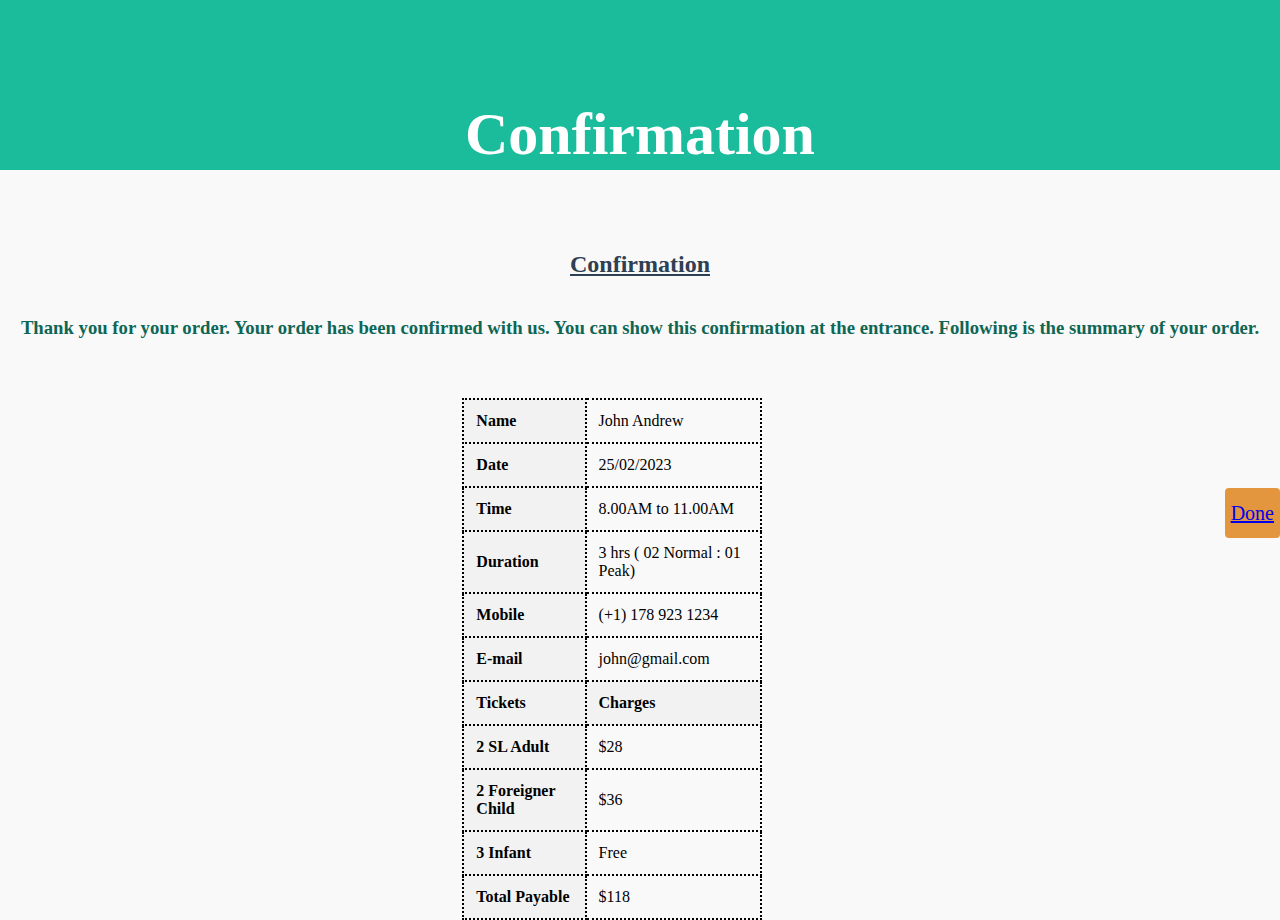
<file: confirmation.html>
<!DOCTYPE html>
<html lang="en" >
<head>
  <meta charset="UTF-8">
  <title>Confirmation</title>
  <link href="https://fonts.googleapis.com/css?family=Raleway|Rock+Salt|Source+Code+Pro:300,400,600" rel="stylesheet">
  <link rel="stylesheet" href="style2.css">

</head>
<body>
  <style>
.header {
  position:fixed;
  width: 100%;
	height: 50px;
  padding: 60px;
  text-align: center;
  background: #1abc9c;
  color: white;
  top:0;
  font-size: 30px;
}
.container {
     margin-top: 50px;
   }
   button {
  height: 50px;
  background: #E3963E;
  border: none;
  color: white;
  font-size: 1.25em;
  font-family: 'Nanum Gothic';
  border-radius: 4px;
  cursor: pointer;
}

button:hover {
  border: 2px solid black;
}
h2{
    text-align: center;
    color: #2E4053 ;
  }
h3{
    text-align: center;
    color:  #0E6655 ;
}
table {
    border-collapse: collapse;
    width: 75%;
    height: 45%;
    margin-bottom: 20px;
  }
th, td {
    border: 1px solid black;
    padding: 8px;
    text-align: left;
  }
th {
    background-color: #f2f2f2;
  }
  .container{
    width: 720px;
    height: 440px;
    margin: 0 auto;
    padding-left: 32px;
    padding-right: 32px;
    padding-top: 40px;
    border-radius: 12px;
    font-family: Lato;
  }
  table{
    margin: 0 auto;
  }
  
  td, th {
    padding: 12px;
    border: 2px dotted;
  }  
  </style>

<div class="header">
  <h1>Confirmation</h1>
</div>

<h2><u>Confirmation</u></h2>

<h3>Thank you for your order. Your order has been confirmed with us. 
  You can show this confirmation at the entrance. Following is the summary of your order.
</h3>



<div class="container">
  <table>
    <thead>
      <tr>
        
        <th>Name</th>
        <td>John Andrew</td>
        
      <tr>  
    </thead>
    <tbody>
      <tr>
        <th>Date</th>
        <td>25/02/2023</td>
      </tr>
      <tr>
        <th>Time</th>
        <td>8.00AM to 11.00AM</td>
      </tr>
      <tr>
        <th>Duration</th>
        <td>3 hrs ( 02 Normal : 01 Peak)</td>
       </tr>
      <tr>
        <th>Mobile</th>
        <td>(+1) 178 923 1234</td>
      </tr>
      <tr>
        <th>E-mail</th>
        <td>john@gmail.com</td>
      </tr>
      <tr>
        <th>Tickets</th>
        <th>Charges</th>
      </tr>
      <tr>
        <th>2 SL Adult</th>
        <td>$28</td>
      </tr>
      <tr>
        <th>2 Foreigner Child</th>
        <td>$36</td>
      </tr>
      <tr>
        <th>3 Infant</th>
        <td>Free</td>
      </tr>
      <tr>
        <th>Total Payable</th>
        <td>$118</td>
      </tr>
    </tbody>
  </table>
</div>

<button style="submit";><a href="hikkaduwa.html">Done</a></button>



</body>
</html>
</file>
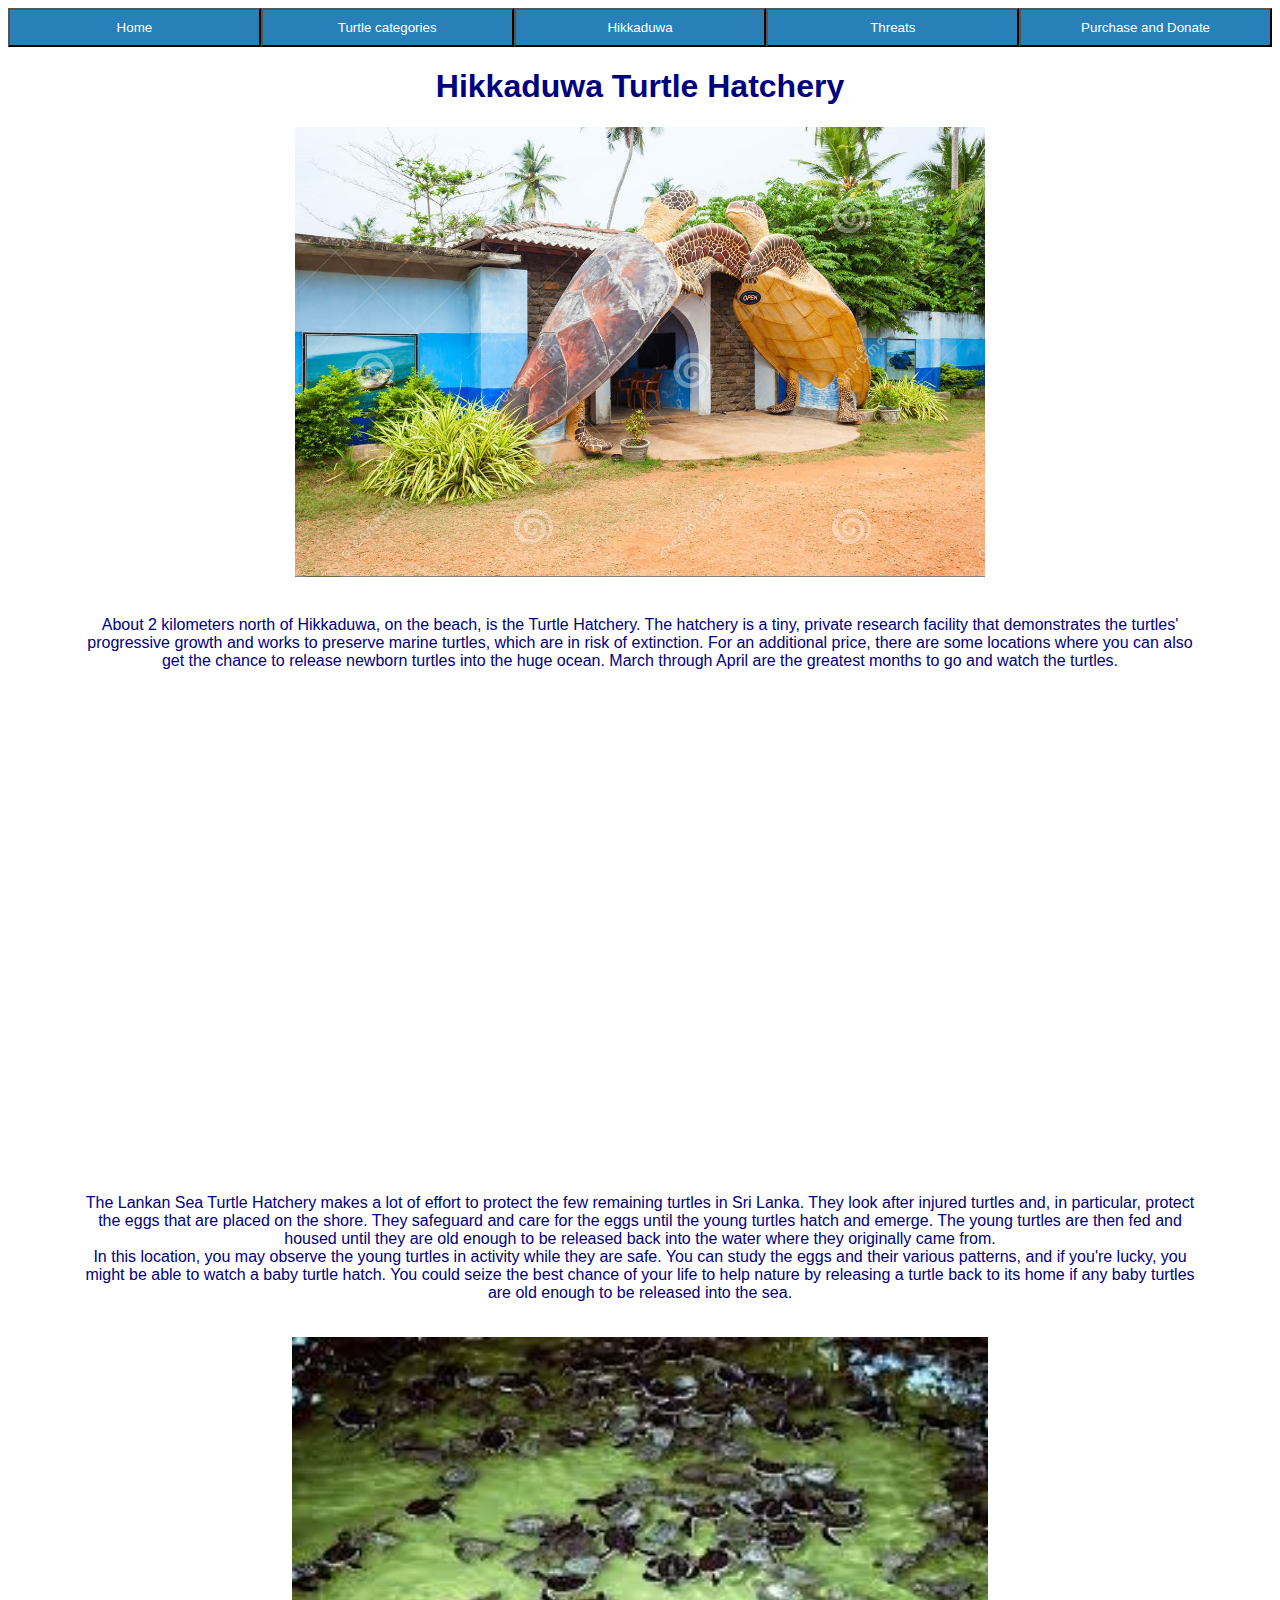
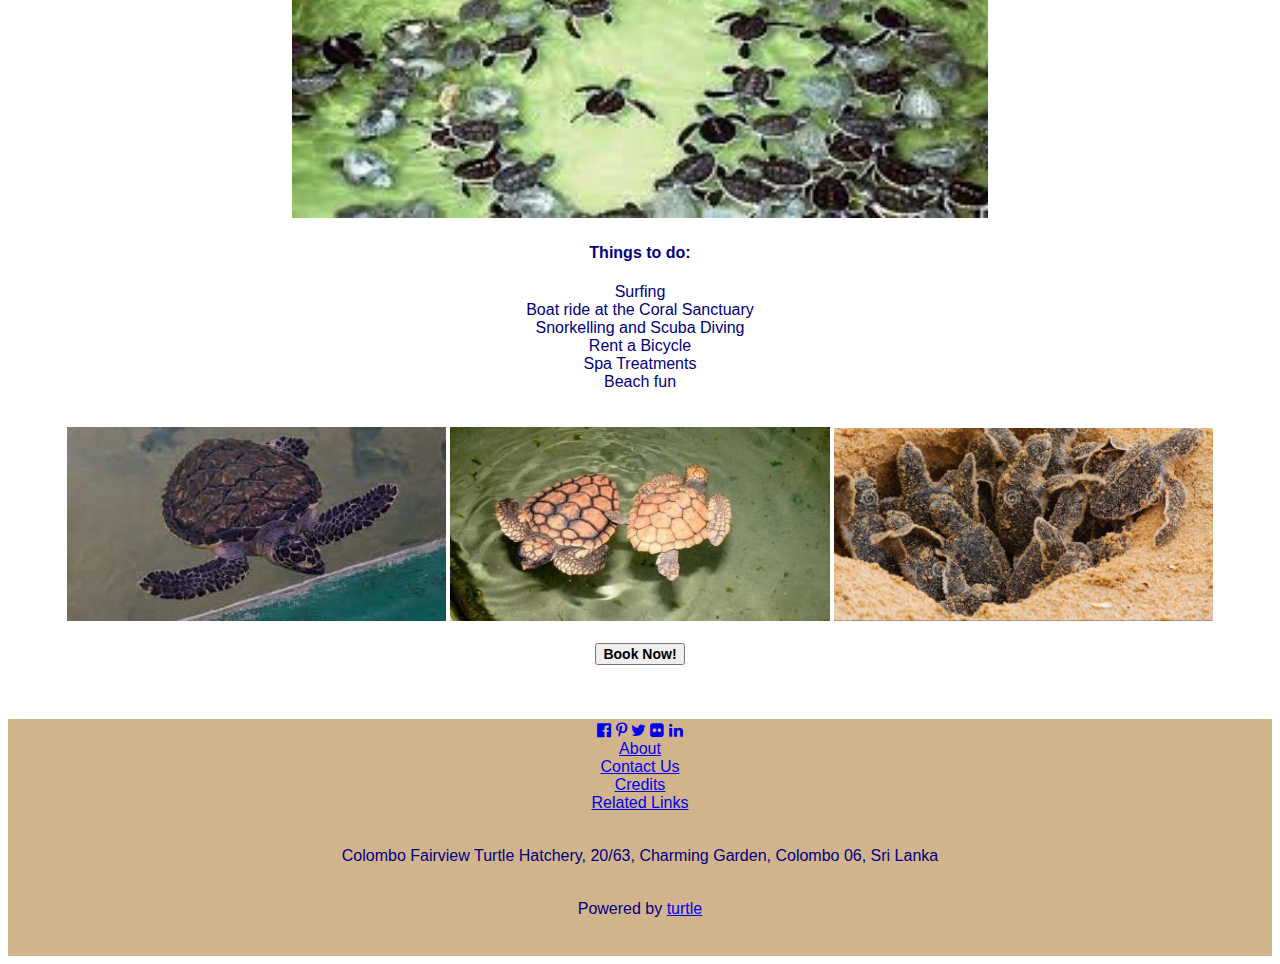
<file: hikkaduwa.html>
<!DOCTYPE html>
<html lang="en">
 <head>
 <link href="styles.css" rel="stylesheet"/>
<!--<style>
<style>
body{
font-family:Arial;
color:navy;
}
p{
color:navy;
font-style:bold;
font-size:16px;
}
</style> -->

 <meta charset="-8">
 <meta name=viewport content="width=device-width,height=device-height,
 initial-scale=1">
 <meta name="description" content="Turtle Hatcheries in Sri Lanka">
 <title>Hikkaduwa Turtle Hatchery</title>
 <link rel="stylesheet" href="styles.css">
 <link rel="stylesheet" href="https://cdnjs.cloudflare.com/ajax/libs/font-awesome/4.6.3/css/font-awesome.min.css">
 </head>
 <body>
 <style>
    .box {
        width: 100%;
        position: center;
        z-index: 99;
        margin: 0 auto;
        left: 0;
        right: 0;
        padding: 20px;
        background: #f0e68c;
    }
	

	.div {
		background-color: beige;
		width: 300px;
		border: 15px beige;
		padding: 50px;
		margin: 20px;
}

.top-left {
  float: top-left;
  width: 300px;
  border: 3px solid #73AD21;
  padding: 10px;
}

footer {
  text-align: center;
  padding: 3px;
  background-color: Tan;
  color: white;
}
.img_item{
	width: 300px;
}
p {
  margin: 35px 70px;
}

</style>
</style>
</style>
 

<div id="myPage">
</div>



 
 
 
 <div class="button-group" style="width:100%" style="text-align:center;">
            <center><a href="index.html"><button style="width: 20%;">Home</button></a></center>
            <center><a href="categories.html"><button style="width: 20%;">Turtle categories</button></a></center>
            <center><a href="hikkaduwa.html"><button style="width: 20%;">Hikkaduwa</button></a></center>
            <center><a href="threats.html"><button style="width: 20%;">Threats</button></a></center>
           <center><a href="purchase.html"><button style="width: 20%;">Purchase and Donate</button></a></center>
          
	</div>
 
 <center><h1>Hikkaduwa Turtle Hatchery</h1></center>
 <center><img src="images/hikkaduwa turtle4.jpg" alt="" width="690" height="450"></center>
 <center><p class="w3-opacity">About 2 kilometers north of Hikkaduwa, on the beach, is the Turtle Hatchery. The hatchery is a tiny, private research facility that demonstrates the turtles' progressive growth and works to preserve marine turtles, which are in risk of extinction. For an additional price, there are some locations where you can also get the chance to release newborn turtles into the huge ocean. March through April are the greatest months to go and watch the turtles.</p></center>
 <center><section class="w3-row-padding w3-center w3-light-grey">
  <article class="w3-third">
  
<iframe src="https://www.google.com/maps/embed?pb=!1m18!1m12!1m3!1d3966.75157798197!2d80.08787647411302!3d6.16401462723825!2m3!1f0!2f0!3f0!3m2!1i1024!2i768!4f13.1!3m3!1m2!1s0x3ae182a9ecb0c635%3A0xbd3561821dfbe76b!2sSea%20Turtle%20Hatchery%20%26%20Rescue%20Center!5e0!3m2!1sen!2slk!4v1684310009622!5m2!1sen!2slk" width="600" height="450" style="border:0;" allowfullscreen="" loading="lazy" referrerpolicy="no-referrer-when-downgrade"></iframe>
<p class="w3-opacity">The Lankan Sea Turtle Hatchery makes a lot of effort to protect the few remaining turtles in Sri Lanka. They look after injured turtles and, in particular, protect the eggs that are placed on the shore. They safeguard and care for the eggs until the young turtles hatch and emerge. The young turtles are then fed and housed until they are old enough to be released back into the water where they originally came from.<br>In this location, you may observe the young turtles in activity while they are safe. You can study the eggs and their various patterns, and if you're lucky, you might be able to watch a baby turtle hatch. You could seize the best chance of your life to help nature by releasing a turtle back to its home if any baby turtles are old enough to be released into the sea.</br></p>
 
  <img src="images/hikkaduwa turtle3.jpg" alt="turtle7" style="width:55%" height="35%">
  <h4>Things to do:</h4>
  
  <li>Surfing</li>
  <li>Boat ride at the Coral Sanctuary</li>
  <li>Snorkelling and Scuba Diving</li>
  <li>Rent a Bicycle</li>
  <li>Spa Treatments</li>
  <li>Beach fun</li>
  
  <br><br>
<img src="images/hikkaduwa turtle2.jpg" class="img_item" style="width:30%" height="35%">
<img src="images/hikkaduwa turtle5.jpg" class="img_item" style="width:30%" height="15%">
<img src="images/hikkaduwa turtle6.jpg" class="img_item" style="width:30%" height="25%">
 </br></br>
            
 <a href="Tickets.html"><button type="button" style="font: bold 14px Arial;">Book Now!</button>

 <br><br></br></br>
 
 <!-- Footer -->
<center><footer class="w3-container w3-padding-64 w3-center w3-black w3-xlarge">
  <a href="#"><i class="fa fa-facebook-official"></i></a>
  <a href="#"><i class="fa fa-pinterest-p"></i></a>
  <a href="#"><i class="fa fa-twitter"></i></a>
  <a href="#"><i class="fa fa-flickr"></i></a>
  <a href="#"><i class="fa fa-linkedin"></i></a>
  
  <li><a href="index.html">About</a></li>
  <li><a href="index.html">Contact Us</a></li>
  <li><a href="index.html">Credits</a></li>
  <li><a href="index.html">Related Links</a></li>
  
  <p>Colombo Fairview Turtle Hatchery, 
20/63, Charming Garden, 
Colombo 06, Sri Lanka</p>
  <p class="w3-medium">
  Powered by <a href="https://www.mahoora.lk/most-interesting-sea-turtle-facts-from-sri-lanka.html" target="_blank">turtle</a>
  </p>
</footer></center>
</body>
 </html>

	 
<!-- references on images
<img src="images/hikkaduwa turtle4.jpg" alt="" width="690" height="450">
<iframe src="https://www.google.com/maps/embed?pb=!1m18!1m12!1m3!1d3966.75157798197!2d80.08787647411302!3d6.16401462723825!2m3!1f0!2f0!3f0!3m2!1i1024!2i768!4f13.1!3m3!1m2!1s0x3ae182a9ecb0c635%3A0xbd3561821dfbe76b!2sSea%20Turtle%20Hatchery%20%26%20Rescue%20Center!5e0!3m2!1sen!2slk!4v1684310009622!5m2!1sen!2slk" width="600" height="450" style="border:0;" allowfullscreen="" loading="lazy" referrerpolicy="no-referrer-when-downgrade"></iframe>
<img src="images/hikkaduwa turtle3.jpg" alt="turtle7" style="width:55%" height="35%">
<img src="images/hikkaduwa turtle2.jpg" class="img_item" style="width:30%" height="35%">
<img src="images/hikkaduwa turtle5.jpg" class="img_item" style="width:30%" height="15%">
<img src="images/hikkaduwa turtle6.jpg" class="img_item" style="width:30%" height="25%">
 -->
</file>
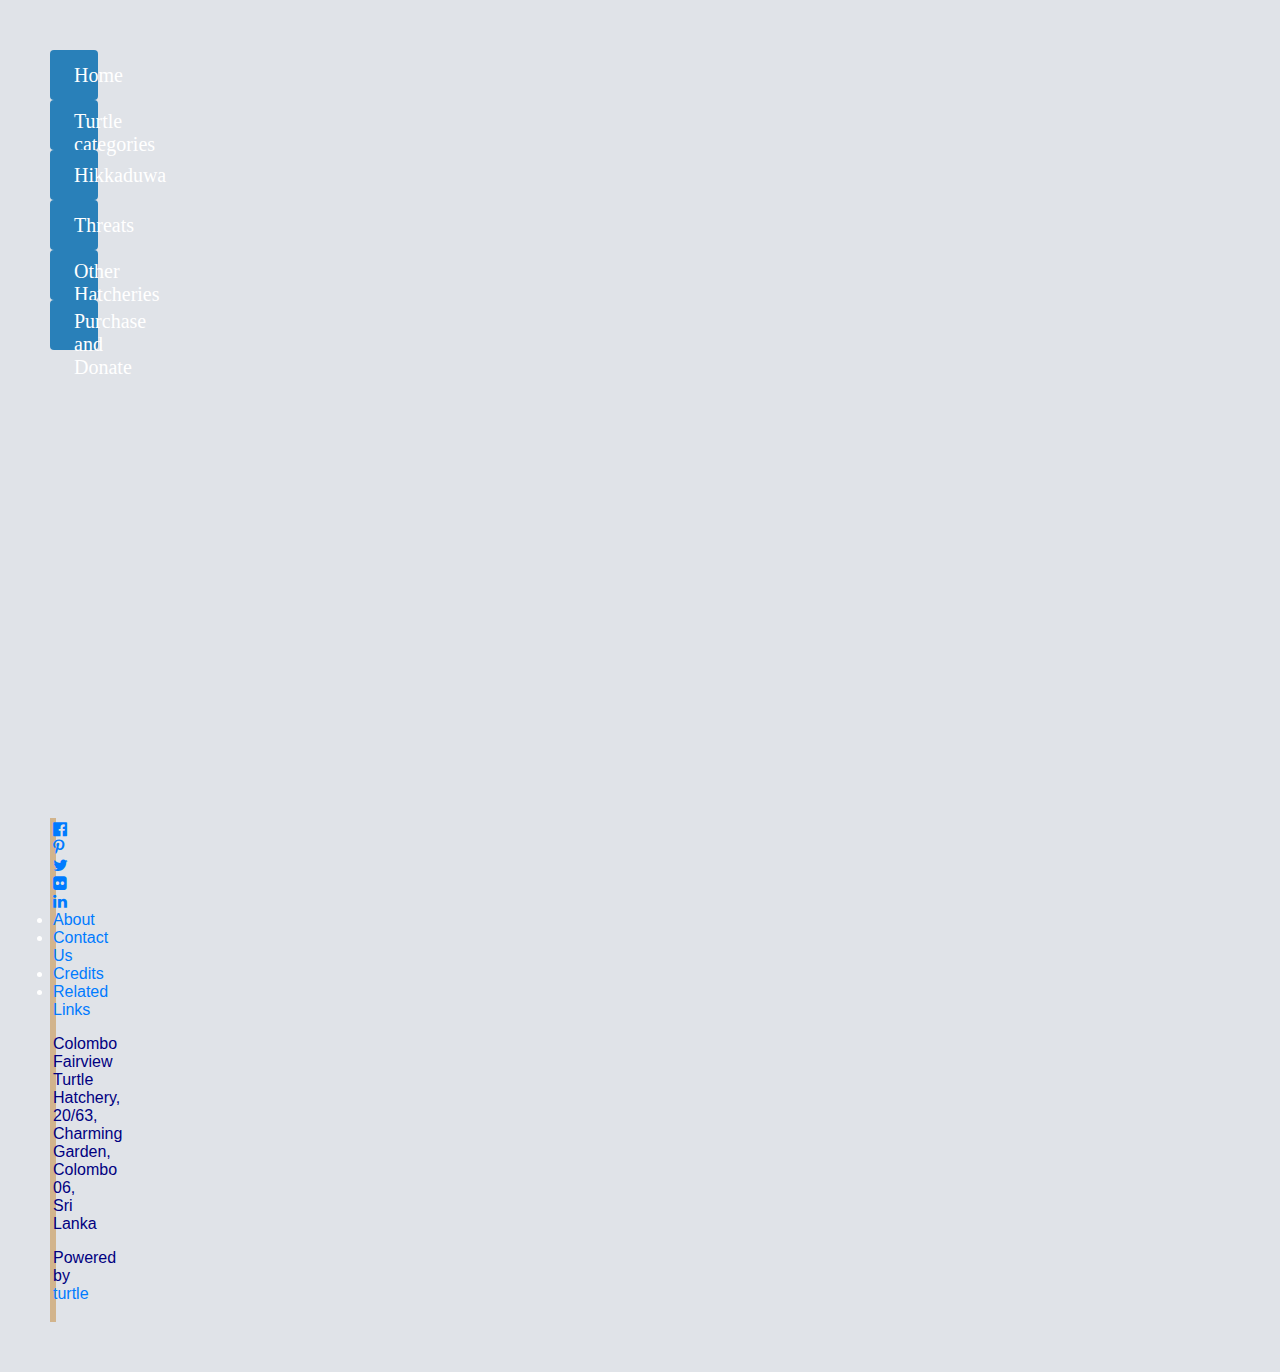
<file: others.html>
<!DOCTYPE html>
<html lang="en">
 <head>
 <link href="style.css" rel="stylesheet"/>
<!--<style>
<style>
body{
font-family:Arial;
color:navy;
}
p{
color:navy;
font-style:bold;
font-size:16px;
}
</style> -->

 <meta charset="-8">
 <meta name=viewport content="width=device-width,
 initial-scale=1">
 <meta name="description" content="Turtle Hatcheries in Sri Lanka">
 <title>Other Turtle Hatcheries</title>
 <link rel="stylesheet" href="styles.css">
 <link rel="stylesheet" href="https://cdnjs.cloudflare.com/ajax/libs/font-awesome/4.6.3/css/font-awesome.min.css">
 </head>
 <body>
 <style>
    .box {
        width: 100%;
        position: center;
        z-index: 99;
        margin: 0 auto;
        left: 0;
        right: 0;
        padding: 20px;
        background: #f0e68c;
    }
	

	.div {
		background-color: beige;
		width: 300px;
		border: 15px beige;
		padding: 50px;
		margin: 20px;
}

.top-left {
  float: top-left;
  width: 300px;
  border: 3px solid #73AD21;
  padding: 10px;
}

footer {
  text-align: center;
  padding: 3px;
  background-color: Tan;
  color: white;
}

</style>
</style>
</style>
 

<div id="myPage">
</div>



<div class="responsive">
 
 <div class="button-group" style="width:100%">
            <center><a href="index.html"><button style="width: 16.6%;">Home</button></a></center>
            <center><a href="categories.html"><button style="width: 16.6%;">Turtle categories</button></a></center>
            <center><a href="hikkaduwa.html"><button style="width: 16.6%;">Hikkaduwa</button></a></center>
            <center><a href="threats.html"><button style="width: 16.6%;">Threats</button></a></center>
			<center><a href="other.html"><button style="width: 16.6%;">Other Hatcheries</button></a></center>
           <center><a href="purchase.html"><button style="width: 16.6%;">Purchase and Donate</button></a></center>
          
	</div>
	
 <br><br></br></br>
 





<br><br><br><br><br><br><br><br></br></br></br></br><br><br><br></br></br></br></br></br><br><br>

<!-- Footer -->
<center><footer class="w3-container w3-padding-64 w3-center w3-black w3-xlarge">
  <a href="#"><i class="fa fa-facebook-official"></i></a>
  <a href="#"><i class="fa fa-pinterest-p"></i></a>
  <a href="#"><i class="fa fa-twitter"></i></a>
  <a href="#"><i class="fa fa-flickr"></i></a>
  <a href="#"><i class="fa fa-linkedin"></i></a>
  
  <li><a href="index.html">About</a></li>
  <li><a href="index.html">Contact Us</a></li>
  <li><a href="index.html">Credits</a></li>
  <li><a href="index.html">Related Links</a></li>
  
  <p>Colombo Fairview Turtle Hatchery, 
20/63, Charming Garden, 
Colombo 06, Sri Lanka</p>
  <p class="w3-medium">
  Powered by <a href="https://www.mahoora.lk/most-interesting-sea-turtle-facts-from-sri-lanka.html" target="_blank">turtle</a>
  </p>
</footer></center>
</div>

</body>
 </html>
</file>
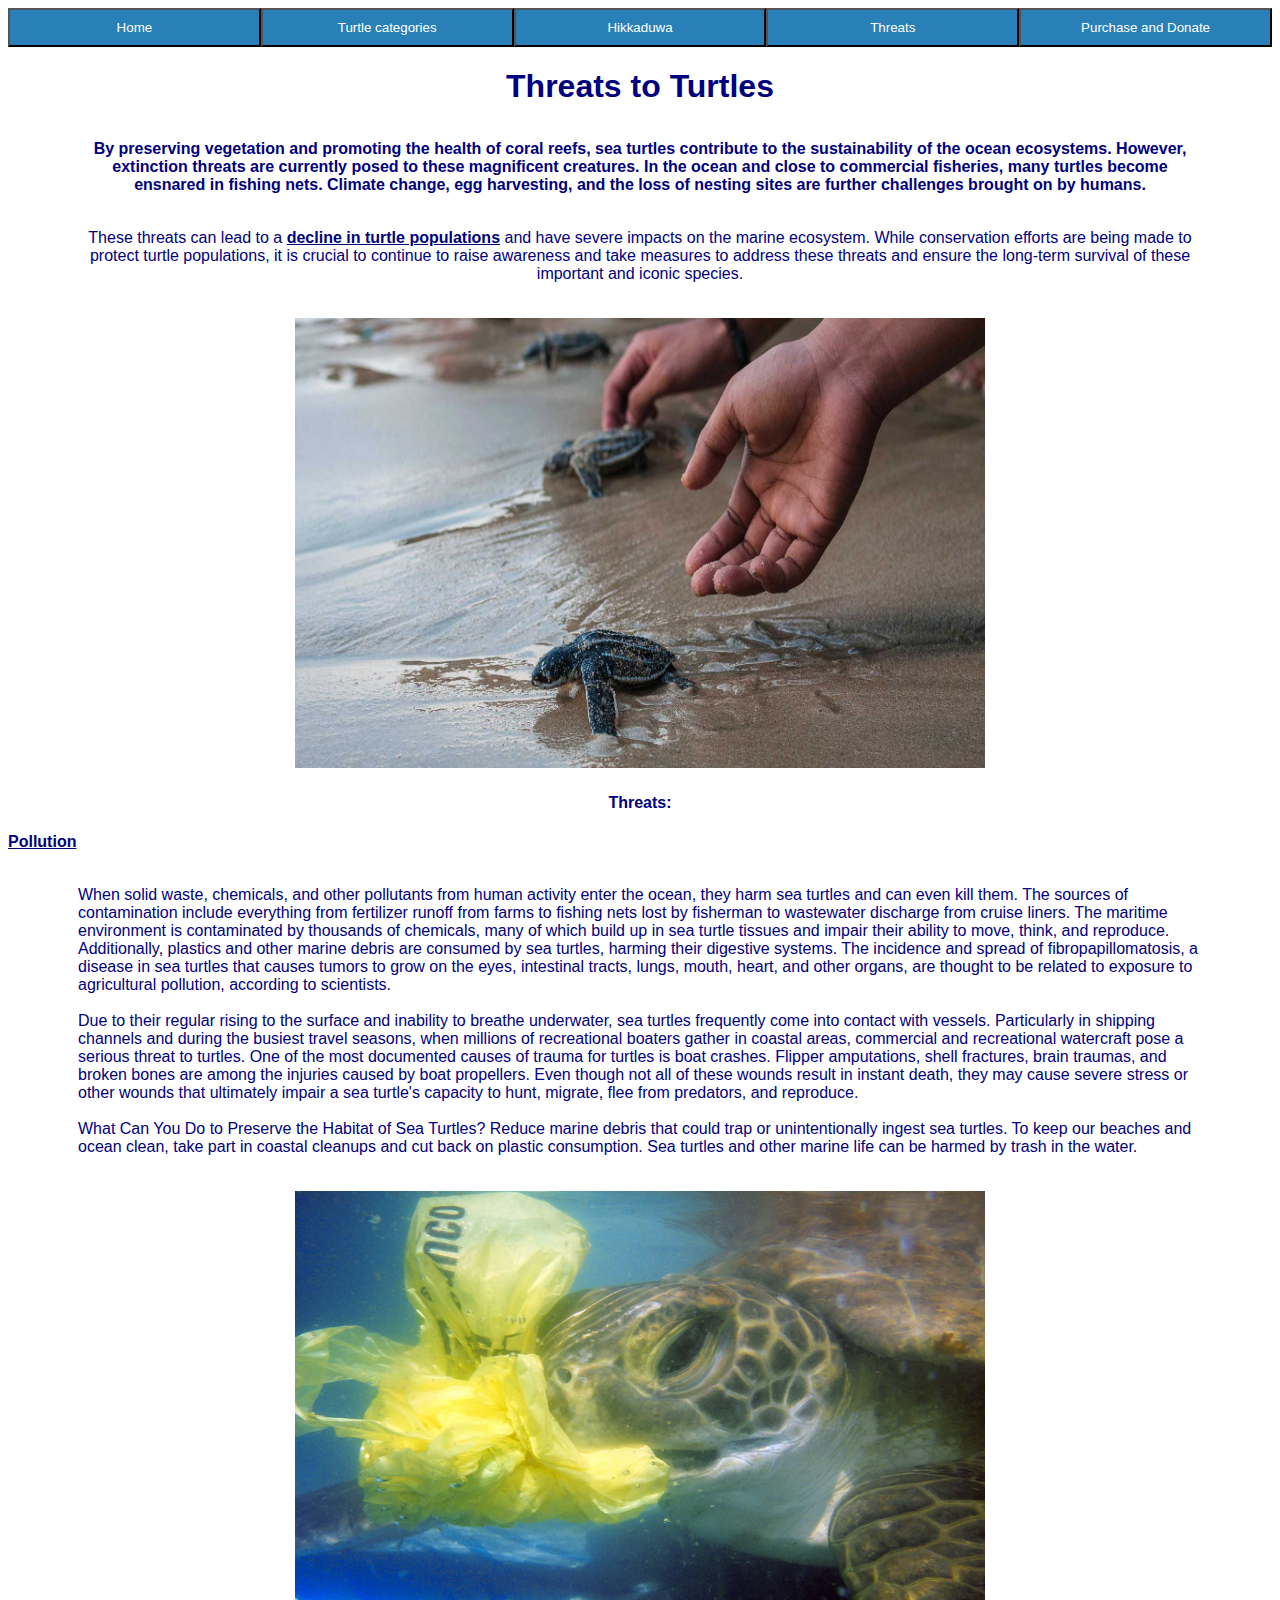
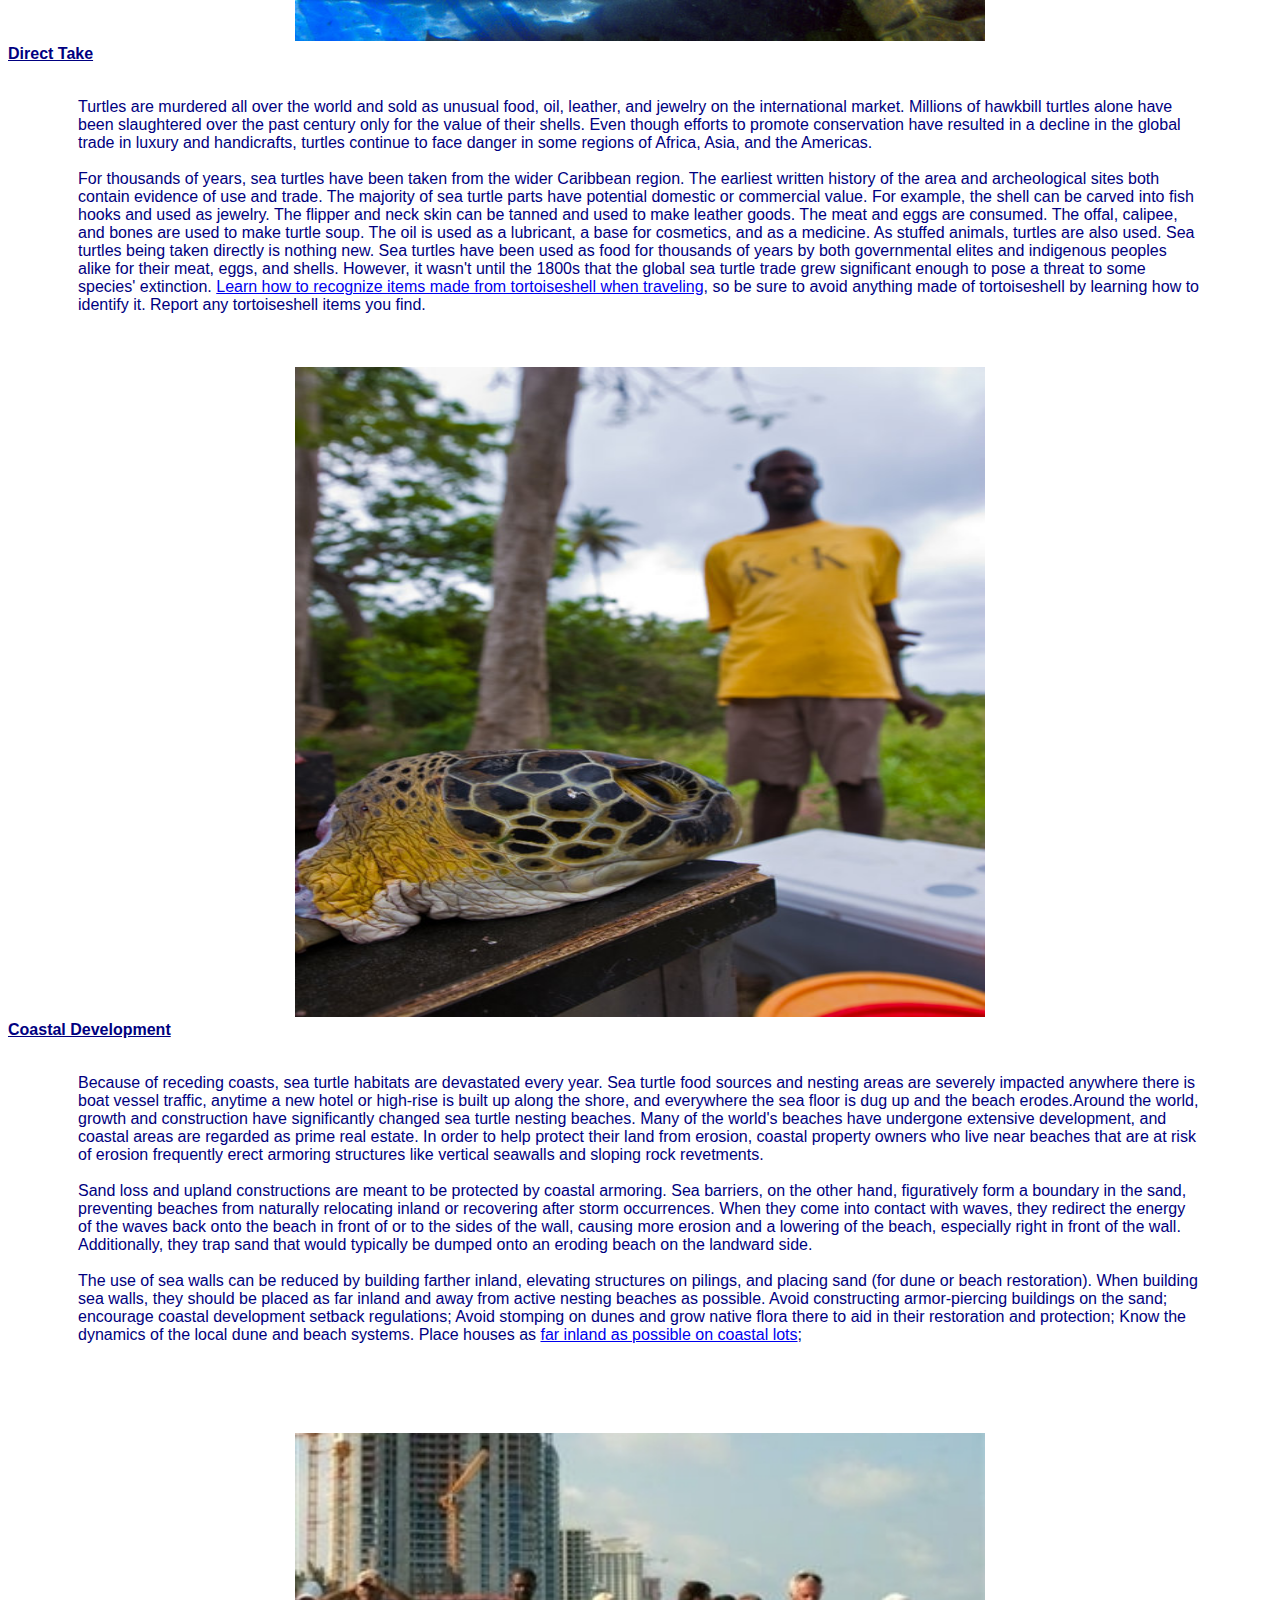
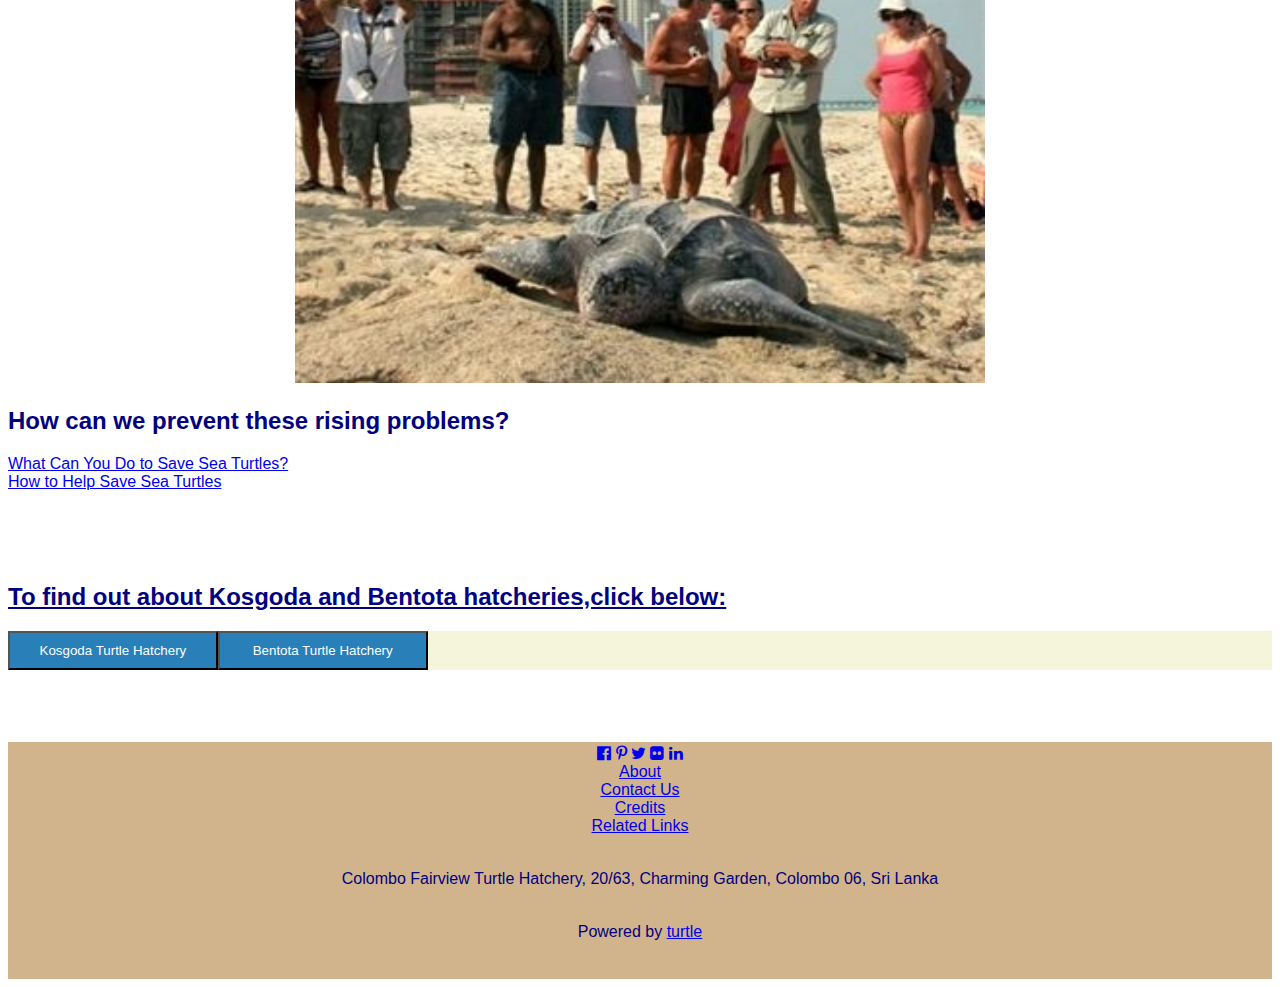
<file: threats.html>
<!DOCTYPE html>
<html lang="en">
 <head>
 <link href="styles.css" rel="stylesheet"/>
<!--<style>
<style>
body{
font-family:Arial;
color:navy;
}
p{
color:navy;
font-style:bold;
font-size:16px;
}
</style> -->

 <meta charset="-8">
 <meta name=viewport content="width=device-width,
 initial-scale=1">
 <meta name="description" content="Turtle Hatcheries in Sri Lanka">
 <title>Turtle Categories</title>
 <link rel="stylesheet" href="styles.css">
 <link rel="stylesheet" href="https://cdnjs.cloudflare.com/ajax/libs/font-awesome/4.6.3/css/font-awesome.min.css">
 </head>
 <body>
 <style>
    .box {
        width: 100%;
        position: center;
        z-index: 99;
        margin: 0 auto;
        left: 0;
        right: 0;
        padding: 20px;
        background: #f0e68c;
    }
	

	.div {
		background-color: beige;
		width: 300px;
		border: 15px beige;
		padding: 50px;
		margin: 20px;
}

.top-left {
  float: top-left;
  width: 300px;
  border: 3px solid #73AD21;
  padding: 10px;
}

footer {
  text-align: center;
  padding: 3px;
  background-color: Tan;
  color: white;
}

p {
  margin: 35px 70px;
}

</style>
</style>
</style>
 

<div id="myPage">
</div>




 
 <div class="button-group" style="width:100%" style="text-align:center;">
            <center><a href="index.html"><button style="width: 20%;">Home</button></a></center>
            <center><a href="categories.html"><button style="width: 20%;">Turtle categories</button></a></center>
            <center><a href="hikkaduwa.html"><button style="width: 20%;">Hikkaduwa</button></a></center>
            <center><a href="threats.html"><button style="width: 20%;">Threats</button></a></center>		
           <center><a href="purchase.html"><button style="width: 20%;">Purchase and Donate</button></a></center>
          
	</div>
 
<center><h1>Threats to Turtles</h1></center>
<center><p class="w3-opacity"><strong>By preserving vegetation and promoting the health of coral reefs, sea turtles contribute to the sustainability of the ocean ecosystems. However, extinction threats are currently posed to these magnificent creatures. In the ocean and close to commercial fisheries, many turtles become ensnared in fishing nets. Climate change, egg harvesting, and the loss of nesting sites are further challenges brought on by humans.</strong></p></center>
<center><p style="text-align: center;">These threats can lead to a <strong><u>decline in turtle populations</u></strong> and have severe impacts on the marine ecosystem. While conservation efforts are being made to protect turtle populations, it is crucial to continue to raise awareness and take measures to address these threats and ensure the long-term survival of these important and iconic species.</p></center>
<center><img src="images/Threats turtles.jpg" alt="" width="690" height="450"></center>
<center><h4>Threats:</h4></center>
<strong><u><li>Pollution</li></u></strong>
<p>When solid waste, chemicals, and other pollutants from human activity enter the ocean, they harm sea turtles and can even kill them. The sources of contamination include everything from fertilizer runoff from farms to fishing nets lost by fisherman to wastewater discharge from cruise liners. The maritime environment is contaminated by thousands of chemicals, many of which build up in sea turtle tissues and impair their ability to move, think, and reproduce. Additionally, plastics and other marine debris are consumed by sea turtles, harming their digestive systems. The incidence and spread of fibropapillomatosis, a disease in sea turtles that causes tumors to grow on the eyes, intestinal tracts, lungs, mouth, heart, and other organs, are thought to be related to exposure to agricultural pollution, according to scientists.
<br><br>Due to their regular rising to the surface and inability to breathe underwater, sea turtles frequently come into contact with vessels. Particularly in shipping channels and during the busiest travel seasons, when millions of recreational boaters gather in coastal areas, commercial and recreational watercraft pose a serious threat to turtles.
 One of the most documented causes of trauma for turtles is boat crashes. Flipper amputations, shell fractures, brain traumas, and broken bones are among the injuries caused by boat propellers. Even though not all of these wounds result in instant death, they may cause severe stress or other wounds that ultimately impair a sea turtle's capacity to hunt, migrate, flee from predators, and reproduce.</br></br>
 What Can You Do to Preserve the Habitat of Sea Turtles? Reduce marine debris that could trap or unintentionally ingest sea turtles. To keep our beaches and ocean clean, take part in coastal cleanups and cut back on plastic consumption. Sea turtles and other marine life can be harmed by trash in the water.</p>
<center><img src="images/threats turtles4.jpg" alt="" width="690" height="450"></center>
<strong><u><li>Direct Take</li></u></strong>
<p>Turtles are murdered all over the world and sold as unusual food, oil, leather, and jewelry on the international market. Millions of hawkbill turtles alone have been slaughtered over the past century only for the value of their shells. Even though efforts to promote conservation have resulted in a decline in the global trade in luxury and handicrafts, turtles continue to face danger in some regions of Africa, Asia, and the Americas.
<br><br>For thousands of years, sea turtles have been taken from the wider Caribbean region. The earliest written history of the area and archeological sites both contain evidence of use and trade. The majority of sea turtle parts have potential domestic or commercial value. For example, the shell can be carved into fish hooks and used as jewelry. The flipper and neck skin can be tanned and used to make leather goods. The meat and eggs are consumed. The offal, calipee, and bones are used to make turtle soup. The oil is used as a lubricant, a base for cosmetics, and as a medicine. As stuffed animals, turtles are also used.
Sea turtles being taken directly is nothing new. Sea turtles have been used as food for thousands of years by both governmental elites and indigenous peoples alike for their meat, eggs, and shells. However, it wasn't until the 1800s that the global sea turtle trade grew significant enough to pose a threat to some species' extinction.  <a href="https://www.tooraretowear.org/how-to-recognize-turtleshell">Learn how to recognize items made from tortoiseshell when traveling</a>, so be sure to avoid anything made of tortoiseshell by learning how to identify it. Report any tortoiseshell items you find.
 </br></br></p>
<center><img src="images/threats turtles3.jpg" alt="" width="690" height="650"></center>
<strong><u><li>Coastal Development</li></u></strong>
 <p>Because of receding coasts, sea turtle habitats are devastated every year. Sea turtle food sources and nesting areas are severely impacted anywhere there is boat vessel traffic, anytime a new hotel or high-rise is built up along the shore, and everywhere the sea floor is dug up and the beach erodes.Around the world, growth and construction have significantly changed sea turtle nesting beaches. Many of the world's beaches have undergone extensive development, and coastal areas are regarded as prime real estate. In order to help protect their land from erosion, coastal property owners who live near beaches that are at risk of erosion frequently erect armoring structures like vertical seawalls and sloping rock revetments.
<br><br>Sand loss and upland constructions are meant to be protected by coastal armoring. Sea barriers, on the other hand, figuratively form a boundary in the sand, preventing beaches from naturally relocating inland or recovering after storm occurrences. When they come into contact with waves, they redirect the energy of the waves back onto the beach in front of or to the sides of the wall, causing more erosion and a lowering of the beach, especially right in front of the wall. Additionally, they trap sand that would typically be dumped onto an eroding beach on the landward side.
<br><br>The use of sea walls can be reduced by building farther inland, elevating structures on pilings, and placing sand (for dune or beach restoration). When building sea walls, they should be placed as far inland and away from active nesting beaches as possible. Avoid constructing armor-piercing buildings on the sand; 
 encourage coastal development setback regulations;
 Avoid stomping on dunes and grow native flora there to aid in their restoration and protection;
 Know the dynamics of the local dune and beach systems.
 Place houses as <a href="https://www.youtube.com/watch?v=QbA8xY4n_x0">far inland as possible on coastal lots</a>;
 </br></br></br></br></p>
 <center><img src="images/threats turtles5.jpg" alt="" width="690" height="550"></center>
 
 <strong><h2>How can we prevent these rising problems?</h2></strong>
<li><a href="https://www.fisheries.noaa.gov/feature-story/what-can-you-do-save-sea-turtles#:~:text=What%20Can%20You%20Do%20to%20Protect%20Sea%20Turtle%20Habitat%3F,other%20creatures%20that%20live%20there.">What Can You Do to Save Sea Turtles?</a></li>
<li><a href="https://www.americanoceans.org/blog/how-to-save-sea-turtles/">How to Help Save Sea Turtles</a></li>

<br><br></br></br>

<strong><h2><u>To find out about Kosgoda and Bentota hatcheries,click below:</u></h2></strong>
<div class="button-group" style="width:100%">
            <a href="kosgoda.html"><button style="width: 16.6%;">Kosgoda Turtle Hatchery</button></a>
            <a href="Bentota.html"><button style="width: 16.6%;">Bentota Turtle Hatchery</button></a>
</div>


<br><br></br></br>
<!-- Footer -->
<center><footer class="w3-container w3-padding-64 w3-center w3-black w3-xlarge">
  <a href="#"><i class="fa fa-facebook-official"></i></a>
  <a href="#"><i class="fa fa-pinterest-p"></i></a>
  <a href="#"><i class="fa fa-twitter"></i></a>
  <a href="#"><i class="fa fa-flickr"></i></a>
  <a href="#"><i class="fa fa-linkedin"></i></a>
  
  <li><a href="index.html">About</a></li>
  <li><a href="index.html">Contact Us</a></li>
  <li><a href="index.html">Credits</a></li>
  <li><a href="index.html">Related Links</a></li>
  
  <p>Colombo Fairview Turtle Hatchery, 
20/63, Charming Garden, 
Colombo 06, Sri Lanka</p>
  <p class="w3-medium">
  Powered by <a href="https://www.mahoora.lk/most-interesting-sea-turtle-facts-from-sri-lanka.html" target="_blank">turtle</a>
  </p>
</footer></center>


</body>
 </html>
 
 <!-- references on images
 <center><img src="images/Threats turtles.jpg" alt="" width="690" height="450"></center>
 <img src="images/threats turtles4.jpg" alt="" width="690" height="450">
 <img src="images/threats turtles3.jpg" alt="" width="690" height="650">
 <img src="images/threats turtles5.jpg" alt="" width="690" height="550">
 -->
</file>
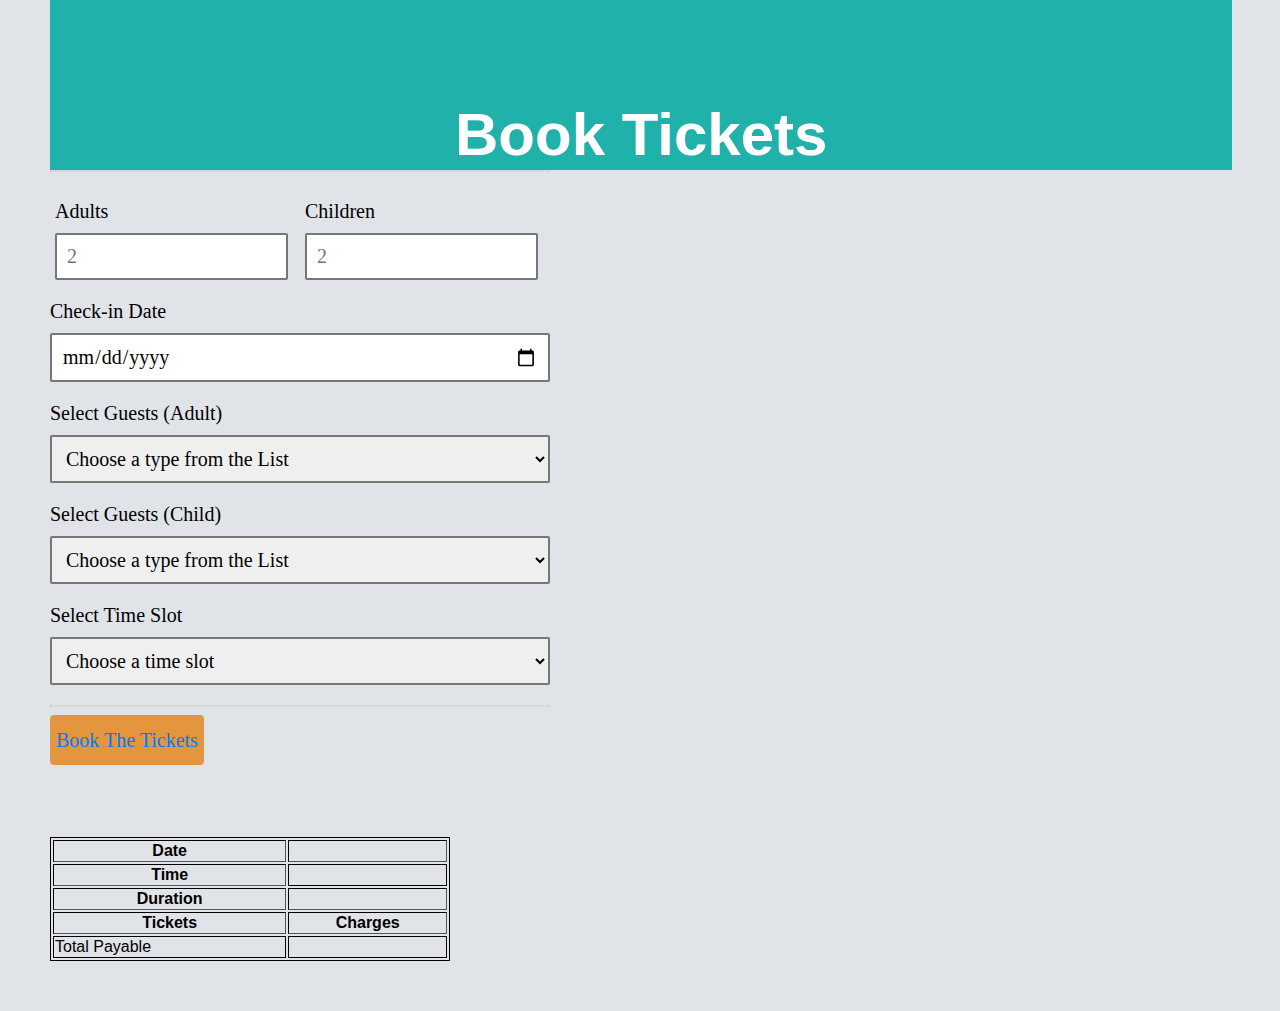
<file: Tickets.html>
<!DOCTYPE html>
<html lang="en" >
<head>
  <meta charset="UTF-8">
  <title>Book Tickets</title>
  <link href="https://fonts.googleapis.com/css?family=Raleway|Rock+Salt|Source+Code+Pro:300,400,600" rel="stylesheet">
  <link rel="stylesheet" href="style.css">

</head>
<body>
  <style>
.header {
  position:fixed;
  width: 83%;
	height: 50px;
  padding: 60px;
  text-align: center;
  background: #20B2AA;
  color: white;
  top:0;
  font-size: 30px;
}
.container {
     margin-top: 50px;
}  
button {
  height: 50px;
  background: #E3963E;
  border: none;
  color: white;
  font-size: 1.25em;
  font-family: 'Nanum Gothic';
  border-radius: 4px;
  cursor: pointer;
}
  </style>

<div class="header">
  <h1>Book Tickets</h1>
</div>
<form action="reservation.php" method="post">
  
  <div class="elem-group">
    <label for="phone">Your Phone</label>
    <input type="tel" id="phone" name="visitor_phone" placeholder="498-348-3872" pattern=(\d{3})-?\s?(\d{3})-?\s?(\d{4})>
  </div>
  <hr>
  <div class="elem-group inlined">
    <label for="adult">Adults</label>
    <input type="number" id="adult" name="total_adults" placeholder="2" min="1" required>
  </div>
  <div class="elem-group inlined">
    <label for="child">Children</label>
    <input type="number" id="child" name="total_children" placeholder="2" min="0" required>
  </div>
  <div class="elem-group">
    <label for="checkin-date">Check-in Date</label>
    <input type="date" id="checkin-date" name="checkin" required>
  </div>

  <div class="elem-group">
    <label for="room-selection">Select Guests (Adult)</label>
    <select id="room-selection" name="ticket_preference" required>
        <option value="">Choose a type from the List</option>
        <option value="sl adult">SL Adult</option>
        <option value="foreigner adult">Foreigner Adult</option>
    </select>
  </div>
  <div class="elem-group">
    <label for="room-selection">Select Guests (Child)</label>
    <select id="room-selection" name="ticket_preference" required>
        <option value="">Choose a type from the List</option>
        <option value="sl child">SL Child</option>
        <option value="foreigner child">Foreigner Child</option>
        <option value="infant">Infant</option>
    </select>
  </div>
  <div class="elem-group">
    <label for="time-selection">Select Time Slot</label>
    <select id="time-selection" name="time_selection" required>
      <option value="">Choose a time slot</option>
      <option value="7:00-8:00">7:00 am - 8.00 am</option>
      <option value="8:00-9:00">8:00 am - 9:00 am</option>
      <option value="9:00-10:00">9:00 am - 10:00 am</option>
      <option value="10:00-11:00">10:00 am - 11:00 am (Peak)</option>
      <option value="11:00-12:00">11:00 am - 12:00 pm (Peak)</option>
      <option value="12:00-1:00">12:00 pm - 1:00 pm (Peak)</option>
      <option value="1:00-2:00">1:00 pm - 2:00 pm</option>
      <option value="2:00-3:00">2:00 pm - 3:00 pm</option>
      <option value="3:00-4:00">3:00 pm - 4:00 pm (Peak)</option>
      <option value="4:00-5:00">4:00 pm - 5:00 pm (Peak)</option>
      <option value="5:00-6:00">5:00 pm - 6:00 pm (Peak)</option>
    </select>
  </div>
  <hr>
  
  <button type="submit"><a href="Details1.html">Book The Tickets</a></button>
</form>

<br><br></br></br>

<div x-data="tickets" class="tickets-container">
  <div class="tickets-table">
  <table border="1" class="right" style="width:80%">
  <thead>
    <tr>
      <th>Date</th>
      <th  x-text="date"></th>
    </tr>
    <tr>
      <th>Time</th>
      <td><template x-for="timeIndex in selectedTimeSlots"> <!--selected time-->
        <div x-text="Times[timeIndex].title"></div> <!--time-->
    </template> </td>
    </tr>
    <tr>
      <th>Duration</th>
      <th x-text="selectedTimeSlots.length + ' Hrs'"></th>
    </tr>
  </thead>

<tbody>
    <tr class="ticketsRow">
      <th>Tickets</th>
      <th>Charges</th>
    </tr>

    <template x-for="(Guests, Guests.count) in Guests" :key="index">
      <tr>
          <td>
            <span x-text="Guests.name"></span>
            <span x-text="Guests.count"></span>
          </td>    
          <td>
            <span x-text="Guests.total"></span>
          </td>
      </tr>
    </template>
  </tbody>

  <tfoot>
    <tr>
      <td class="right">Total Payable</td>
      <td><span x-text="totalPrice"></span></td>
    </tr>
  </tfoot>
</table>
</div>
</div>
<script>
  // store the data in the local storage
  localStorage.setItem('ticketTypes', JSON.stringify(this.ticketTypes));
</script>
<!-- partial -->
  <script  src="script.js"></script>


</body>
</html>
</file>
<file: style2.css>
body {
    margin: 0;
    padding: 0;
    background-color: #f9f9f9;
    display: -webkit-box;
    display: -ms-flexbox;
    display: flex;
    -ms-flex-line-pack: center;
        align-content: center;
    -webkit-box-align: center;
        -ms-flex-align: center;
            align-items: center;
    -webkit-box-pack: center;
        -ms-flex-pack: center;
            justify-content: center;
    min-height: 100vh;
    -ms-flex-wrap: wrap;
        flex-wrap: wrap;
    font-family: 'Raleway';
}

.payment-title {
    width: 100%;
    text-align: center;
}

.form-container .field-container:first-of-type {
    grid-area: name;
}

.form-container .field-container:nth-of-type(2) {
    grid-area: number;
}

.form-container .field-container:nth-of-type(3) {
    grid-area: expiration;
}

.form-container .field-container:nth-of-type(4) {
    grid-area: security;
}

.field-container input {
    -webkit-box-sizing: border-box;
    box-sizing: border-box;
}

.field-container {
    position: relative;
}

.form-container {
    display: grid;
    grid-column-gap: 10px;
    grid-template-columns: auto auto;
    grid-template-rows: 90px 90px 90px;
    grid-template-areas: "name name""number number""expiration security";
    max-width: 400px;
    padding: 20px;
    color: #707070;
}

label {
    padding-bottom: 5px;
    font-size: 13px;
}

input {
    margin-top: 3px;
    padding: 15px;
    font-size: 16px;
    width: 100%;
    border-radius: 3px;
    border: 1px solid #dcdcdc;
}

.ccicon {
    height: 38px;
    position: absolute;
    right: 6px;
    top: calc(50% - 17px);
    width: 60px;
}

/* CREDIT CARD IMAGE STYLING */
.preload * {
    -webkit-transition: none !important;
    -moz-transition: none !important;
    -ms-transition: none !important;
    -o-transition: none !important;
}

.container {
    width: 100%;
    max-width: 400px;
    max-height: 251px;
    height: 54vw;
    padding: 20px;
}

#ccsingle {
    position: absolute;
    right: 15px;
    top: 20px;
}

#ccsingle svg {
    width: 100px;
    max-height: 60px;
}

.creditcard svg#cardfront,
.creditcard svg#cardback {
    width: 100%;
    -webkit-box-shadow: 1px 5px 6px 0px black;
    box-shadow: 1px 5px 6px 0px black;
    border-radius: 22px;
}

#generatecard{
    cursor: pointer;
    float: right;
    font-size: 12px;
    color: #fff;
    padding: 2px 4px;
    background-color: #909090;
    border-radius: 4px;
    cursor: pointer;
    float:right;
}

/* CHANGEABLE CARD ELEMENTS */
.creditcard .lightcolor,
.creditcard .darkcolor {
    -webkit-transition: fill .5s;
    transition: fill .5s;
}

.creditcard .lightblue {
    fill: #03A9F4;
}

.creditcard .lightbluedark {
    fill: #0288D1;
}

.creditcard .red {
    fill: #ef5350;
}

.creditcard .reddark {
    fill: #d32f2f;
}

.creditcard .purple {
    fill: #ab47bc;
}

.creditcard .purpledark {
    fill: #7b1fa2;
}

.creditcard .cyan {
    fill: #26c6da;
}

.creditcard .cyandark {
    fill: #0097a7;
}

.creditcard .green {
    fill: #66bb6a;
}

.creditcard .greendark {
    fill: #388e3c;
}

.creditcard .lime {
    fill: #d4e157;
}

.creditcard .limedark {
    fill: #afb42b;
}

.creditcard .yellow {
    fill: #ffeb3b;
}

.creditcard .yellowdark {
    fill: #f9a825;
}

.creditcard .orange {
    fill: #ff9800;
}

.creditcard .orangedark {
    fill: #ef6c00;
}

.creditcard .grey {
    fill: #bdbdbd;
}

.creditcard .greydark {
    fill: #616161;
}

/* FRONT OF CARD */
#svgname {
    text-transform: uppercase;
}

#cardfront .st2 {
    fill: #FFFFFF;
}

#cardfront .st3 {
    font-family: 'Source Code Pro', monospace;
    font-weight: 600;
}

#cardfront .st4 {
    font-size: 54.7817px;
}

#cardfront .st5 {
    font-family: 'Source Code Pro', monospace;
    font-weight: 400;
}

#cardfront .st6 {
    font-size: 33.1112px;
}

#cardfront .st7 {
    opacity: 0.6;
    fill: #FFFFFF;
}

#cardfront .st8 {
    font-size: 24px;
}

#cardfront .st9 {
    font-size: 36.5498px;
}

#cardfront .st10 {
    font-family: 'Source Code Pro', monospace;
    font-weight: 300;
}

#cardfront .st11 {
    font-size: 16.1716px;
}

#cardfront .st12 {
    fill: #4C4C4C;
}

/* BACK OF CARD */
#cardback .st0 {
    fill: none;
    stroke: #0F0F0F;
    stroke-miterlimit: 10;
}

#cardback .st2 {
    fill: #111111;
}

#cardback .st3 {
    fill: #F2F2F2;
}

#cardback .st4 {
    fill: #D8D2DB;
}

#cardback .st5 {
    fill: #C4C4C4;
}

#cardback .st6 {
    font-family: 'Source Code Pro', monospace;
    font-weight: 400;
}

#cardback .st7 {
    font-size: 27px;
}

#cardback .st8 {
    opacity: 0.6;
}

#cardback .st9 {
    fill: #FFFFFF;
}

#cardback .st10 {
    font-size: 24px;
}

#cardback .st11 {
    fill: #EAEAEA;
}

#cardback .st12 {
    font-family: 'Rock Salt', cursive;
}

#cardback .st13 {
    font-size: 37.769px;
}

/* FLIP ANIMATION */
.container {
    perspective: 1000px;
}

.creditcard {
    width: 100%;
    max-width: 400px;
    -webkit-transform-style: preserve-3d;
    transform-style: preserve-3d;
    transition: -webkit-transform 0.6s;
    -webkit-transition: -webkit-transform 0.6s;
    transition: transform 0.6s;
    transition: transform 0.6s, -webkit-transform 0.6s;
    cursor: pointer;
}

.creditcard .front,
.creditcard .back {
    position: absolute;
    width: 100%;
    max-width: 400px;
    -webkit-backface-visibility: hidden;
    backface-visibility: hidden;
    -webkit-font-smoothing: antialiased;
    color: #47525d;
}

.creditcard .back {
    -webkit-transform: rotateY(180deg);
    transform: rotateY(180deg);
}

.creditcard.flipped {
    -webkit-transform: rotateY(180deg);
    transform: rotateY(180deg);
}
/* Style the body */
body {
    font-family: Arial;
    margin: 0;
  }
.header {
    position:fixed;
  width: 100%;
	height: 70px;
    padding: 50px;
    text-align: center;
    background: #1abc9c;
    color: white;
    font-size: 30px;
  }
  .container {
    margin-top: 50px;
  }
  button {
    height: 50px;
    background: #E3963E;
    border: none;
    color: white;
    font-size: 1.25em;
    font-family: 'Nanum Gothic';
    border-radius: 4px;
    cursor: pointer;
  }
  
  button:hover {
    border: 2px solid black;
  }
  h2{
    text-align: center;
    color: #2E4053 ;
  }
h3{
    text-align: center;
    color:  #0E6655 ;
  }
  /*other styling*/
  body{
    color: black;
    font-family: Ariel;
  }
  table {
    border-collapse: collapse;
    width: 75%;
    height: 45%;
    margin-bottom: 20px;
  }
  th, td {
    border: 1px solid #ddd;
    padding: 8px;
    text-align: left;
  }
  th {
    background-color: #f2f2f2;
  }
  .container{
    width: 720px;
    height: 440px;
    margin: 0 auto;
    padding-left: 32px;
    padding-right: 32px;
    padding-top: 40px;
    border-radius: 12px;
    font-family: Lato;
  }
  table{
    margin: 0 auto;
  }
  
  td, th {
    padding: 12px;
    border: 2px dotted;
  }
</file>
<file: styles.css>
/* Top left text */
.top-left {
  position: absolute;
  top: 8px;
  left: 16px;
}

const resizeOps = () => {
    document.documentElement.style.setProperty("--vh", window.innerHeight * 0.01 + "px");
  };

  resizeOps();
  window.addEventListener("resize", resizeOps);
  
  html, body {
  height: 100vh;
  height: calc(var(--vh, 1vh) * 100);
}


.box{
        position: relative;
        display: inline-block; /* Make the width of box same as image */
    }
    .box .text{
        position: absolute;
        z-index: 999;
        margin: 0 auto;
        left: 0;
        right: 0;
        top: 40%; /* Adjust this value to move the positioned div up and down */
        text-align: center;
        width: 60%; /* Set the width of the positioned div */
    }
	
body{
font-family:Arial;
color:navy;
}
p{
color:navy;
font-style:bold;
font-size:16px;
}
h1 {
  text-align: center;
}

.box {
        width: 100%;
        position: center;
        z-index: 99;
        margin: 0 auto;
        left: 0;
        right: 0;
        padding: 20px;
        background: #f0e68c;
    }
	
.square {
  height: 50px;
  width: 50px;
  background-color: #555;
}

div {
  background-color: beige;
  width: 0px;
  border: 15px beige;
  padding: 0px;
  margin: 0px;
}
.button {
  border: none;
  color: white;
  padding: 16px 32px;
  text-align: center;
  text-decoration: none;
  display: inline-block;
  font-size: 16px;
  margin: 4px 2px;
  transition-duration: 0.4s;
  cursor: pointer;
}

.button1 {
  background-color: white; 
  color: black; 
  border: 2px solid #4CAF50;
}

.button1:hover {
  background-color: #4CAF50;
  color: white;
}

.button2 {
  background-color: white; 
  color: black; 
  border: 2px solid #008CBA;
}

.button2:hover {
  background-color: #008CBA;
  color: white;
}

.test{
    height:50px;
    width:50px;
}

.top-left {
  float: top-left;
  width: 300px;
  border: 3px solid #73AD21;
  padding: 10px;
}

.button-group button {

  background-color: #2980B9 ;

  border: 1px night blue;

  color: white;

  padding: 10px 24px;

  cursor: pointer;

  float: left;

}

 

.button-group:after {

  content: "";

  clear: both;

  display: table;

}

 

.button-group button:not(:last-child) {

  border-right: none;

}

 

.button-group button:hover {

  background-color: #007C80;
  

footer {
  text-align: center;
  padding: 3px;
  background-color: Tan;
  color: white;
}

.nav{
	display: flex;
	allign-items:center;
	padding: 20px 8%;
	
}
nav ul{
	flex: 1;
	text-align: right;
}
nav ul li{
	display: inline-block;
	list-style: none;
	margin: 0 20px;
}
 .images {
            display: flex;
            flex-wrap: wrap;
            margin: 0 50px;
            padding: 30px;
        }
  
        .photo {
            max-width: 31.333%;
            padding: 0 10px;
            height: 240px;
        }
  
        .photo img {
            width: 100%;
            height: 100%;
        }

.container {
  display: flex;
  align-items: center;
  justify-content: center
}

img {
  max-width: 100%
}

.image {
  flex-basis: 40%
}

.text {
  font-size: 20px;
  padding-left: 20px;
}
    

img {
  float: right;
  border: 1px dotted black;
  margin: 0px 0px 15px 20px;
}
.box  {
    height: 710px;
    width: 399px;
    padding: 20px;
    position: relative;
    float: left;
    border-radius: 45px;
    position: relative;
    border-color: #d7b301;
    border-style: solid;
    border-width: 4px;
    margin-left: auto;
    margin-right: auto;
    display: block;
    color: black;
    background-color: whitesmoke;
   
  }
  
  .box h4 {
    position: relative;
    float: left;
    padding: 10px;
    font-size: 1.5em;
    font-family: 'Franklin Gothic Medium', 'Arial Narrow', Arial, sans-serif;
    font-weight: bold;
    margin: 0 auto;
    color: darkcyan;
    top: 9;
   
}

.box p2 {
    padding: 10px;
    height: 500px;
    width: 399px;
    font-size: 1.1em;
    font-family: 'Lato', sans-serif;
    margin: 0 auto;
    display: block;
    color: black;
    float: left;
  }
  
  table {
  font-family: arial, sans-serif;
  border-collapse: collapse;
  width: 100%;
}

td, th {
  border: 1px solid #dddddd;
  text-align: left;
  padding: 8px;
}

tr:nth-child(even) {
  background-color: #dddddd;
}
tfoot {
  background-color: lightgray;
  font-weight: bold;
}

div.container {
  text-align: center;
}

ul.myUL {
  display: inline-block;
  text-align: left;
}
.img_item{
	width: 300px;
}

.center {
  text-align: center;
}
u {
  text-decoration: underline;
}
p {
  margin: 35px 70px;
}
@-ms-viewport{
  width: device-width;
}
</file>
<file: style.css>
body {
  width: 500px;
  margin: 0 auto;
  padding: 50px;
}

div.elem-group {
  margin: 20px 0;
}

div.elem-group.inlined {
  width: 49%;
  display: inline-block;
  float: left;
  margin-left: 1%;
}

label {
  display: block;
  font-family: 'Nanum Gothic';
  padding-bottom: 10px;
  font-size: 1.25em;
}

input, select, textarea {
  border-radius: 2px;
  border: 2px solid #777;
  box-sizing: border-box;
  font-size: 1.25em;
  font-family: 'Nanum Gothic';
  width: 100%;
  padding: 10px;
}

div.elem-group.inlined input {
  width: 95%;
  display: inline-block;
}

textarea {
  height: 250px;
}

hr {
  border: 1px dotted #ccc;
}

button {
  height: 50px;
  background: #E3963E;
  border: none;
  color: white;
  font-size: 1.25em;
  font-family: 'Nanum Gothic';
  border-radius: 4px;
  cursor: pointer;
}

button:hover {
  border: 2px solid black;
}
@import url('https://fonts.googleapis.com/css?family=Roboto:100,300,400,500,700,900&display=swap');
body {
  height: 100%; margin: 0
}

a {
    color: #007bff;
    text-decoration: none;
}
button:focus,
input:focus{
  outline: none;
  box-shadow: none;
}
a,
a:hover{
  text-decoration: none;
}

body{
  font-family: 'Roboto', sans-serif;
   background-color: #e0e3e8;
  
}


/*------------*/
.form-area {
    background-color: #fff;
    box-shadow: 0px 5px 10px rgba(90, 116, 148, 0.3);
    padding: 40px;
    border-radius: 6px;
    display: flex;
    align-items: center;
    justify-content: center;
}
.form-area .form-inner {
    width: 100%;
}
.form-control {
    display: block;
    width: 100%;
    height: auto;
    padding: 15px 19px;
    font-size: 1rem;
    line-height: 1.4;
    color: #475F7B;
    background-color: #FFF;
    border: 1px solid #DFE3E7;
    border-radius: .267rem;
    -webkit-transition: border-color .15s ease-in-out,box-shadow .15s ease-in-out;
    transition: border-color .15s ease-in-out,box-shadow .15s ease-in-out;
}
.form-control:focus {
    color: #475F7B;
    background-color: #FFF;
    border-color: #5A8DEE;
    outline: 0;
    box-shadow: 0 3px 8px 0 rgb(0 0 0 / 10%);
}
.intl-tel-input,
.iti{
  width: 100%;
}
/* Style the body */
body {
  font-family: Arial;
  margin: 0;
}
table {
  width: 100%;
}
table, td {
  border: solid black 1px;
}
table.menu {
  width: auto;
  margin-right: 0px;
  margin-left: auto;
}
</file>
